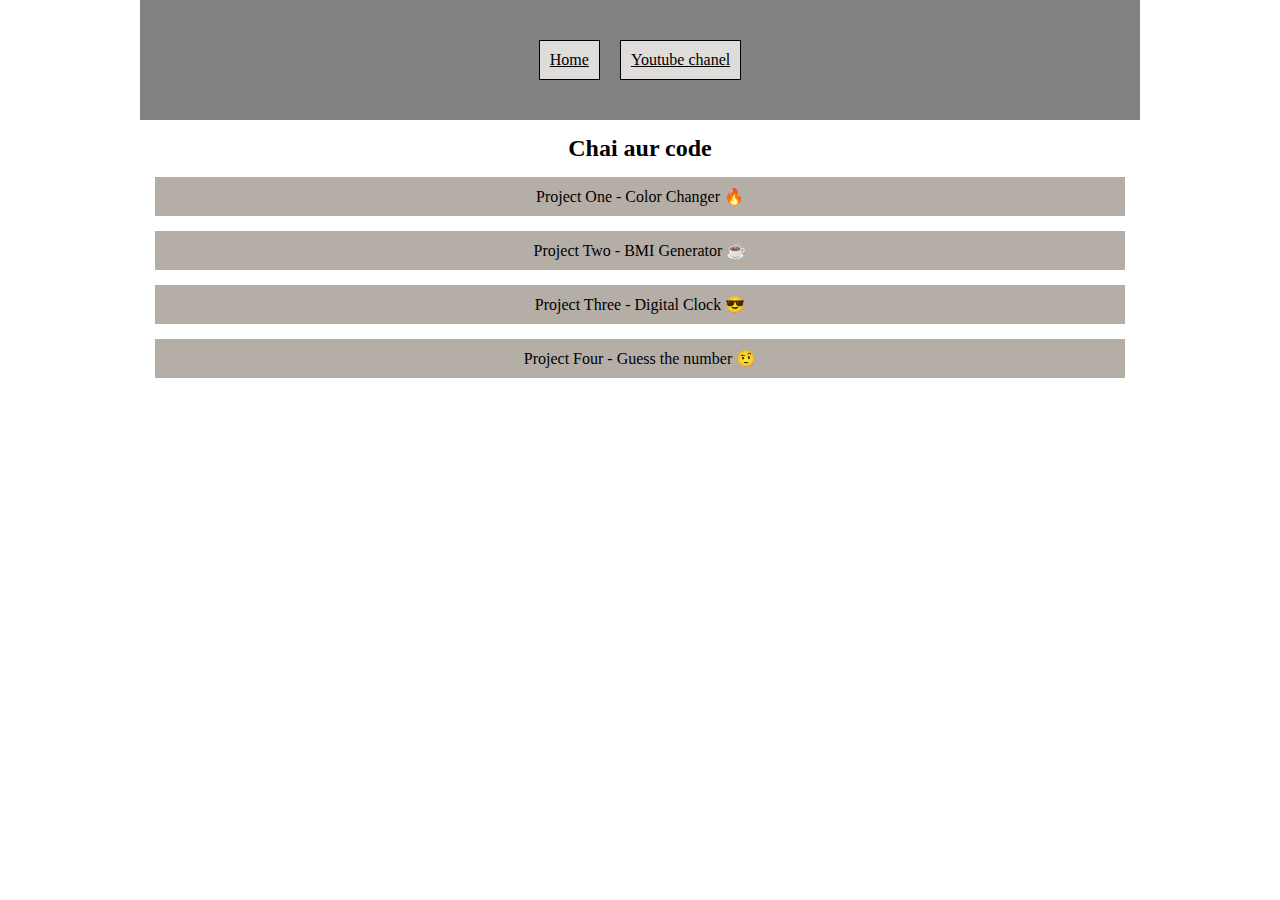
<file: JS Projects/01_color_changer/index.html>
<!DOCTYPE html>
<html lang="en">

<head>
    <meta charset="UTF-8">
    <meta name="viewport" content="width=device-width, initial-scale=1.0">
    <link rel="stylesheet" href="style.css">
    <title>Color Changer</title>
</head>

<body>
    <header>
        <section class="container">
            <nav>
                <a href="">Home</a>
                <a href="">Youtube chanel </a>
            </nav>
            <h2>Chai aur code</h2>
            <main>
                <div class="projects">
                    <a href="">Project One - Color Changer 🔥</a>
                    <a href="">Project Two - BMI Generator ☕</a>
                    <a href="">Project Three - Digital Clock 😎</a>
                    <a href="">Project Four - Guess the number 🤨</a>
                </div>
            </main>
        </section>
    </header>
</body>

</html>
</file>
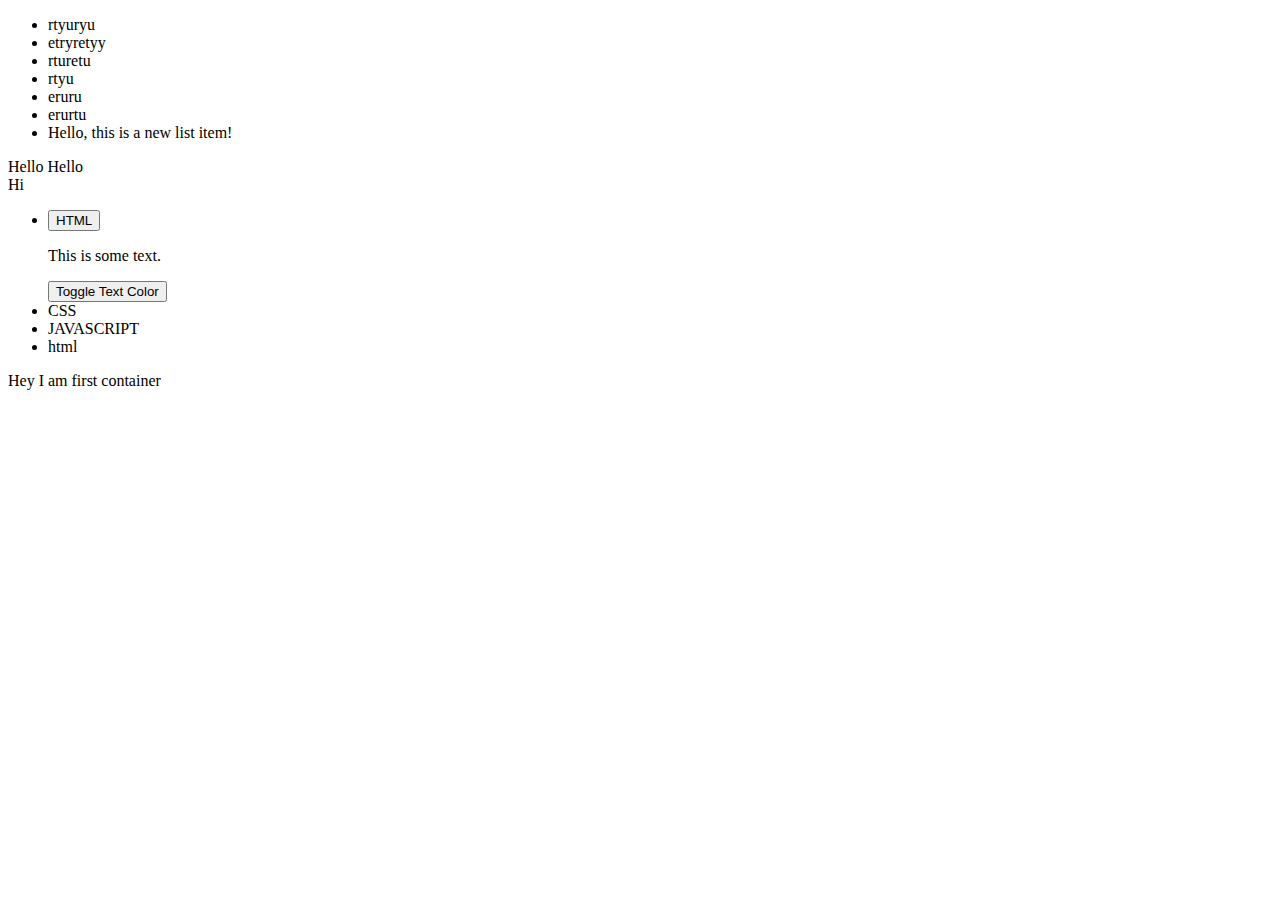
<file: test.html>
<!DOCTYPE html>
<html lang="en">

<head>
    <meta charset="UTF-8">
    <meta name="viewport" content="width=device-width, initial-scale=1.0">
    <title>createTextNode Example</title>
    <style>
        .red-text {
            color: red;
        }

        .box {
            width: 500px;
        }
    </style>
</head>

<body>
    <ul id="myList">
        <li>rtyuryu</li>
        <lierturtu>
            </li>
            <li>etryretyy</li>
            <li>rturetu</li>
            <li>rtyu</li>
            <li>eruru</li>
            <li>erurtu</li>
    </ul>

    <div class="container">
        <div class="box">
            <span class="child-box">
                Hello
            </span>
            <span class="child-box">
                Hello
            </span>
            <div>Hi</div>
        </div>
        <div class="container">
            <ul id="language">
                <li id="lisa" data-game="mario" data-player="vasu"><button>HTML</button></li>
                <p>This is some text.</p>
                <button id="text" onclick="toggleTextColor()">Toggle Text Color</button>

                <li>CSS</li>
                <li>JAVASCRIPT</li>
            </ul>

            <!-- atribute  -->

            <div class="hey" id="first">
                Hey I am first container
            </div>

        </div>
    </div>

</body>
<script>
    function addListItem(text) {
        // Create an <li> element
        let li = document.createElement("li");

        // Create a text node with the given text
        let textNode = document.createTextNode(text);

        // Append the text node to the <li> element
        li.appendChild(textNode);

        // Append the <li> to the <ul>
        document.getElementById("myList").appendChild(li);
    }

    // Call the function to add a list item
    addListItem("Hello, this is a new list item!");








    // click event listener

    const lang_list = document.getElementById('language');
    const lang_li = document.querySelector('li');
    const btn = document.querySelector('button');
    // lang_li.setAttribute('style', 'background: black')
    // lang_li.removeAttribute('style')
    // language.removeChild(lang_li)
    // console.log(lang_li.attributes);


    // data star attributes

    console.log(lang_li.dataset.game);


    // let lets =  (1234, 2345235)
    // let lets =  (1234, 2345235)


    // var ab  =  20;

    var cd = 10;                // this is function scope
    function abc() {
        var cd = 20
        console.log(cd);
    }
    abc();

    // let border = document.querySelector('button');
    // border.style.border = 'none'

    // lang_li.addEventListener('click' ,() => {
    //     console.log('click');
    //     const lang_lis = document.querySelector('button');
    //     lang_lis.style.backgroundColor = 'green'
    //     lang_lis.style.color = 'white'
    // } )

    // // click toggle text color

    // function toggleTextColor() {
    // const textElement = document.getElementById("text");
    // textElement.classList.toggle("red-text");  // ??
    // }



    function addlanguages(langName) {
        const li = document.createElement('li');
        console.log(li)
        li.innerText = langName
        document.querySelector('#language').appendChild(li)

        const lis = document.createElement('li')
        const butn = document.createElement('button');
        butn.textContent = langName;
        lis.textContent = langName;
        console.log(butn);
        console.log(lis);
        const create_attribute = document.createAttribute('id', 'create');
        create_attribute.value = 'test';
        element.setAttributeNode(create_attribute).appendChild(create_attribute)
        document.querySelector('body').appendChild(butn);
        document.querySelector('#language').appendChild(lis)
    }

    addlanguages('html')
    addlanguages('javascripts')


    // get Attribute values

    let a = first.getAttribute('class')
    console.log(a);
    console.log(first.hasAttribute('class'))
    console.log(first.hasAttribute('style'))
    // first.setAttribute('hidden', 'true')
    // first.removeAttribute('class')
    const addAtribute = document.querySelector('#language');
    const remove = document.querySelector('li:last-child');


    // create Text node

    // function addtextnote(addlangn_name){
    //     const new_li = document.createElement('li');
    //     let textNode = document.createTextNode(addlangn_name);
    //     console.log(new_li);
    //     new_li.appendChild(textNode);
    //     document.querySelector('ul').appendChild(new_li )

    // const New_li = document.createElement('li');
    // New_li.appendChild(document.createTextNode(addlangn_name));
    // document.querySelector('.language').appendChild(New_li)
    // }
    // addtextnote('JS')


    // remove child 

    // const lang = document.getElementById('language')
    // const Child = document.querySelector('li:last-child')

    // const removeChild = lang.removeChild(Child)

    // function addlang(addlangName) {
    //     const li = document.createElement('li')
    //     li.appendChild(document.createTextNode(addlangName))
    //     document.querySelector('.language').appendChild(li)
    // }

    // addlang("MongoDB");

    // console.log(mongodb);

    // const firstchaild = document.querySelector("li:nth-child(1)")

    const ul_parent = document.querySelector("ul");
    const create_new_li = document.createElement("li");
    create_new_li.textContent = "New Language";
    ul_parent.appendChild(create_new_li);
    ul_parent.removeChild(create_new_li);

    // const parent = document.getElementById("parent");
    // const child = document.getElementById("child");    

    // const throwawayNode = parent.removeChild(child)


    function addOptiLanguage(langName) {
        const li = document.createAttribute('title', 'language');
        // li.appendChild(langName)
    }

    addOptiLanguage('javascript');



    // function addAttribute(Hello) {
    //     const atri = document.createAttribute('li')
    //     atri.textContent = Hello
    //     document.body.appendChild(atri); // Appending it to the document body
    //     return Hello;
    // }

    // addAttribute('javascript');

    // function addatribute (name, value){
    //     const atri = document.createAttribute('')
    // }



</script>

</html>
</file>
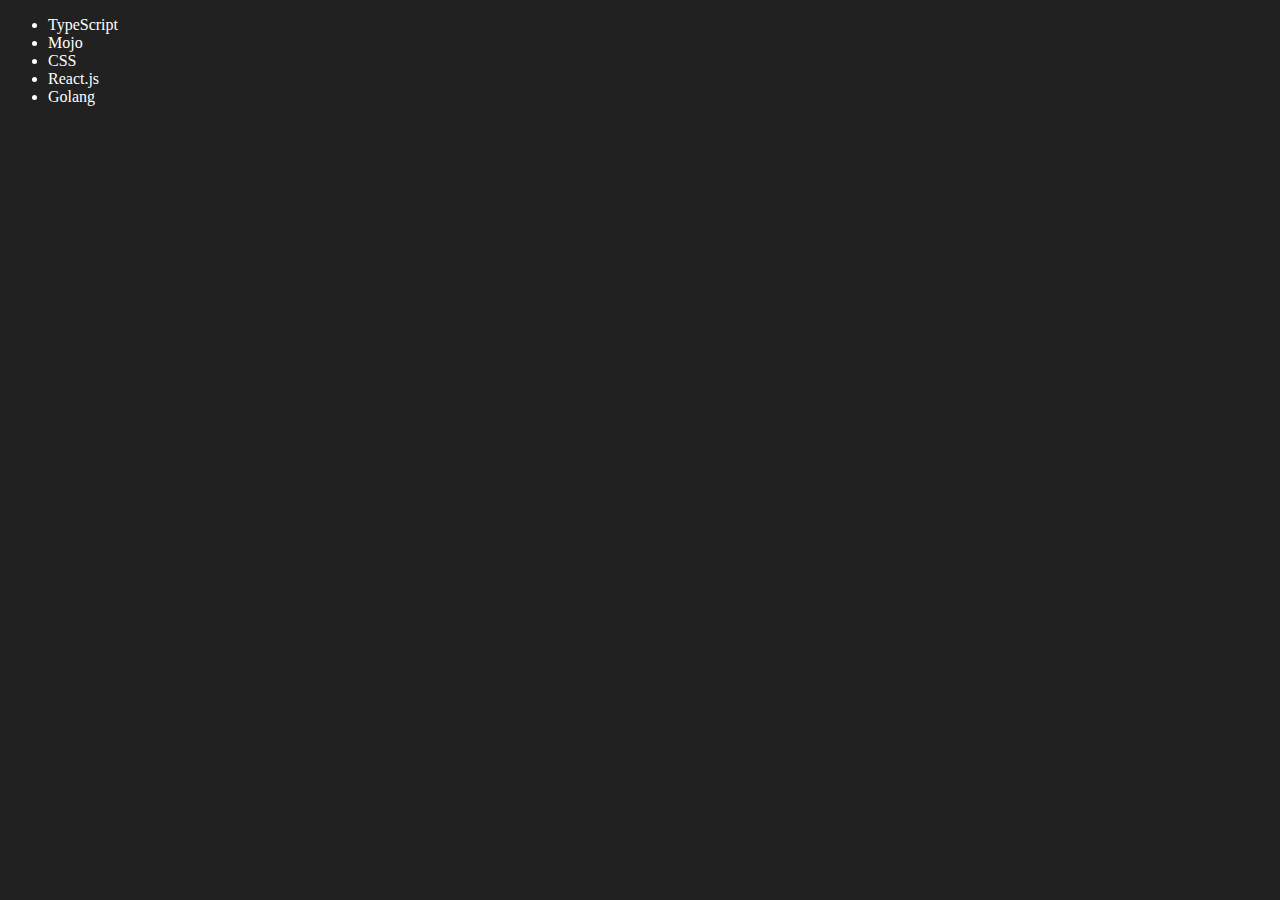
<file: 06_dom/four.html>
<!DOCTYPE html>
<html lang="en">

<head>
    <meta charset="UTF-8">
    <meta name="viewport" content="width=device-width, initial-scale=1.0">
    <title>Chai or Code | DOM</title>
</head>

<body style="background-color: #212121; color: white;">
    <div class="container">
        <ul class="language">
            <li>Javascript</li>
            
        </ul>
    </div>

</body>
<script>
    function addlang(langName) {
        const li = document.createElement('li')
        li.innerHTML = `${langName}`
        document.querySelector('.language').appendChild(li)
    }
    addlang('HTML')
    addlang('CSS')

    const li_ = document.createElement('li')
    li_.innerHTML = 'React.js'
    document.querySelector('.language').appendChild(li_)

    // add optimizations

    function editLang(langName) {
        const li = document.createElement('li')
        li.appendChild(document.createTextNode(langName))
        console.log(li);
        document.querySelector('.language').appendChild(li)
    }
    editLang('Golang')

    // Edit = replace 

    const secoundLang = document.querySelector('li:nth-child(2)')
    const newli = document.createElement('li')
    newli.textContent ='Mojo'
    secoundLang.replaceWith(newli)


    const secoundLangs = document.querySelector('li:nth-child(3)')
    const newlis = document.createElement('li')
    newlis.textContent ='Mojo'
    document.querySelector('li:nth-child(3)').appendChild(newlis)
    

    const firstLang = document.querySelector('li:first-child')
    firstLang.outerHTML = '<li>TypeScript</li>'

    // removeLang

    const lastLang = document.querySelector('li:last-child')
    lastLang.remove()


    function removeLang(langName) {
        const li = document.querySelector(`.language li:contains(${langName})`)
        li.parentNode.removeChild(li)
    }

    function hdh(params) {
        const li = document.querySelector(li)
        li.appendChild(document.createTextNode(params))
        document.querySelector(li).appendChild(li)
    }


</script>

</html>
</file>
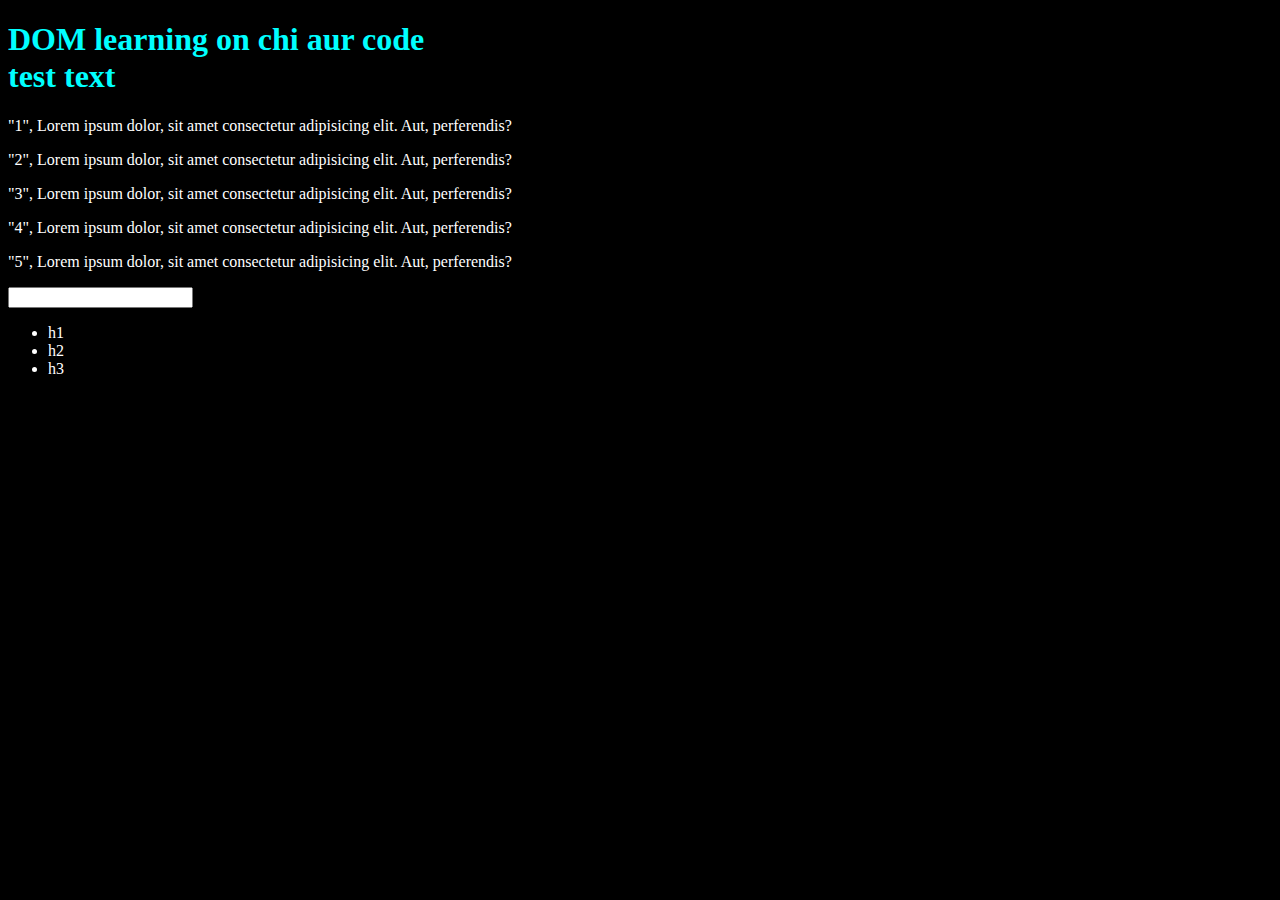
<file: 06_dom/one.html>
<!DOCTYPE html>
<html lang="en">
<head>
    <meta charset="UTF-8">
    <meta name="viewport" content="width=device-width, initial-scale=1.0">
    <title>DOM learning</title>
    <style>
        body{
            background-color: black;
            color: white;
        }
        
    </style>
</head>
<body>
    <div class="bg-black">
        <h1 style="color: aqua;" class="heading" id="title">DOM learning on chi aur code <span style="display: flex;">test text</span></h1>
        <p>"1", Lorem ipsum dolor, sit amet consectetur adipisicing elit. Aut, perferendis?</p>
        <p>"2", Lorem ipsum dolor, sit amet consectetur adipisicing elit. Aut, perferendis?</p>
        <p>"3", Lorem ipsum dolor, sit amet consectetur adipisicing elit. Aut, perferendis?</p>
        <p>"4", Lorem ipsum dolor, sit amet consectetur adipisicing elit. Aut, perferendis?</p>
        <p>"5", Lorem ipsum dolor, sit amet consectetur adipisicing elit. Aut, perferendis?</p>
    </div>
    <input type="password" >

    <ul>
        <li>h1</li>
        <li>h2</li>
        <li>h3</li>
    </ul>
</body>
</html>
</file>
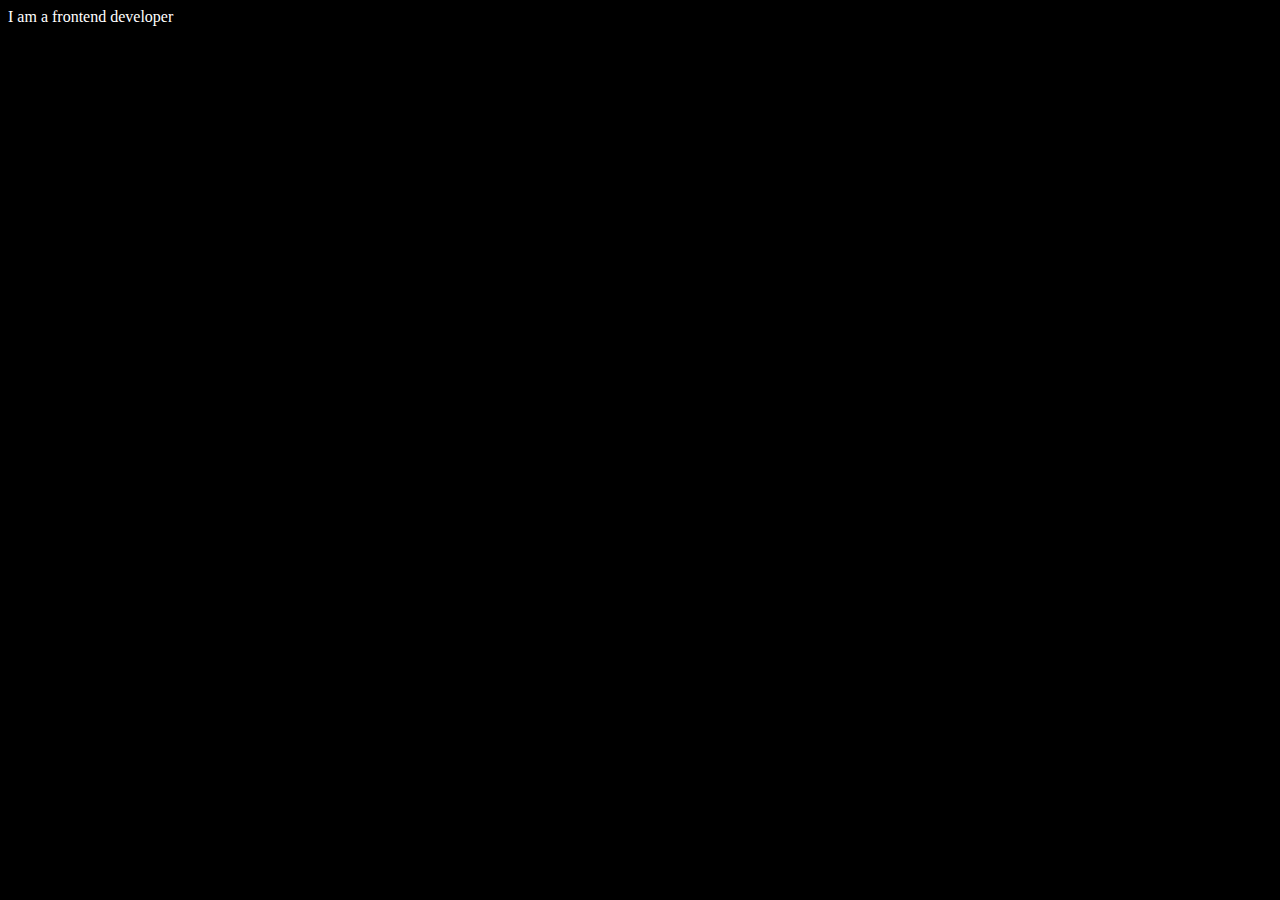
<file: 06_dom/three.html>
<!DOCTYPE html>
<html lang="en">

<head>
    <meta charset="UTF-8">
    <meta name="viewport" content="width=device-width, initial-scale=1.0">
    <title>Chai or Code </title>
</head>

<body style="background-color: black; color: white;">

</body>
<script>

    const div1 = document.createElement('div')
    div1.className = 'container'
    div1.id = Math.round(Math.random() * 10 );
    // const addtext = document.createTextNode('I am Vasu Patel')
    // div1.appendChild(addtext);
    document.body.appendChild(div1)
    const apendchild = document.createTextNode("I am a frontend developer")
    div1.appendChild(apendchild)
    console.log(div1);
    


    // const create_h1 = document.createElement('h1');
    // create_h1.textContent = 'Hello, world!';
    // create_h1.style.color = 'green';
    // document.getElementById('aa').appendChild(create_h1);
    // idsDiv.appendChild(create_h1);

    // const div = document.createElement('div');
    // div.setAttribute("title", "generated title")
    // div.style.backgroundColor = 'aqua'
    // div.style.padding = "15px"
    // div.innerText0 = "Hello, this is a div!"
    // document.body.append(div)
    // document.body.appendChild(div);



</script>

</html>
</file>
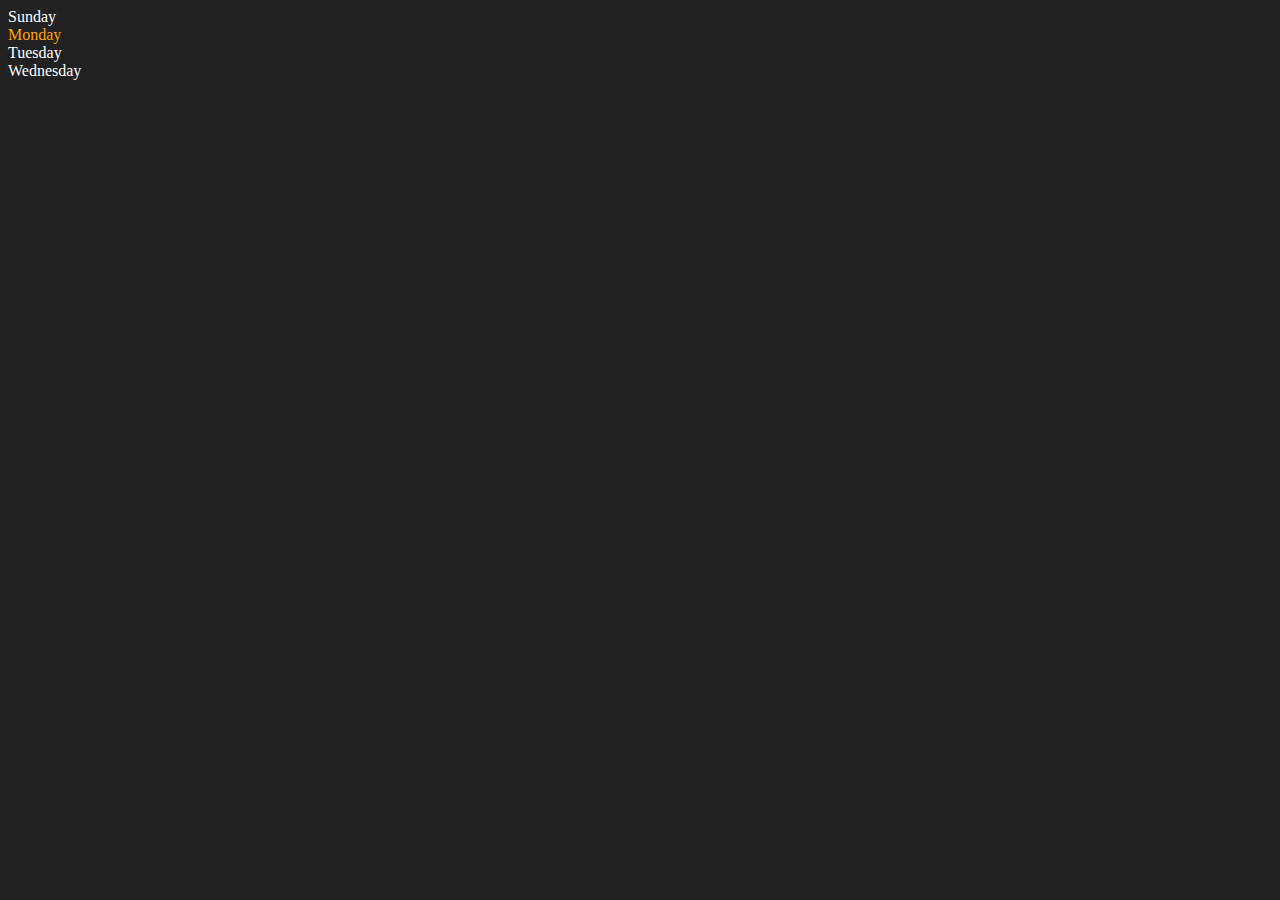
<file: 06_dom/two.html>
<!DOCTYPE html>
<html lang="en">

<head>
    <meta charset="UTF-8">
    <meta name="viewport" content="width=device-width, initial-scale=1.0">
    <title>Document</title>
</head>

<body style="background-color: #212121; color: white;">

    <div class="parent">
        <!-- This Is Comment -->
        <div class="day" id="days">Sunday</div>
        <div class="day">Monday</div>
        <div class="day">Tuesday</div>
        <div class="day">Wednesday</div>
    </div>
</body>
<script>
    const parent = document.querySelector('.parent')
    console.log(parent);
    console.log(parent.children[2]);
    console.log(parent.children[2].innerHTML);
    
    // for (let i = 0; i < parent.children.length; i++) {
    //     const element = parent.children[i].innerHTML;
    //     console.log(element);        
    // }

    parent.children[1].style.color = "orange"
    console.log(parent.firstElementChild);
    console.log(parent.lastElementChild);
    
    const firstchild = document.querySelector('.day')
    // console.log(firstchild);
    // console.log(firstchild.parentNode);
    // console.log(firstchild.parentElement);
    // console.log(firstchild.nextSibling);
    // console.log(firstchild.nextElementSibling);
    
    console.log("NODES : ", parent.childNodes);
    

</script>

</html>
</file>
<file: JS Projects/01_color_changer/style.css>
* {
    margin: 0;
    padding: 0;
}

body {
    box-sizing: border-box;
}

header section {
    margin: 0 auto;
    max-width: 1000px;
}

nav {
    display: flex;
    background-color: rgb(130, 130, 130);
    align-items: center;
    justify-content: center;
    padding: 30px;
}


.container h2 {
    color: black;
    text-align: center;
    margin-block: 15px;
}

nav a {
    text-align: center;
    padding: 10px 10px;
    margin: 10px;
    color: black;
    border: 1px solid black;
    background-color: rgb(222, 221, 219);
}

main .projects {
    display: block;
}

main .projects a {
    text-align: center;
    display: block;
    text-decoration: none;
    color: black;
    background-color: rgb(180, 174, 167);
    margin: 15px;
    padding: 10px;
}
</file>
